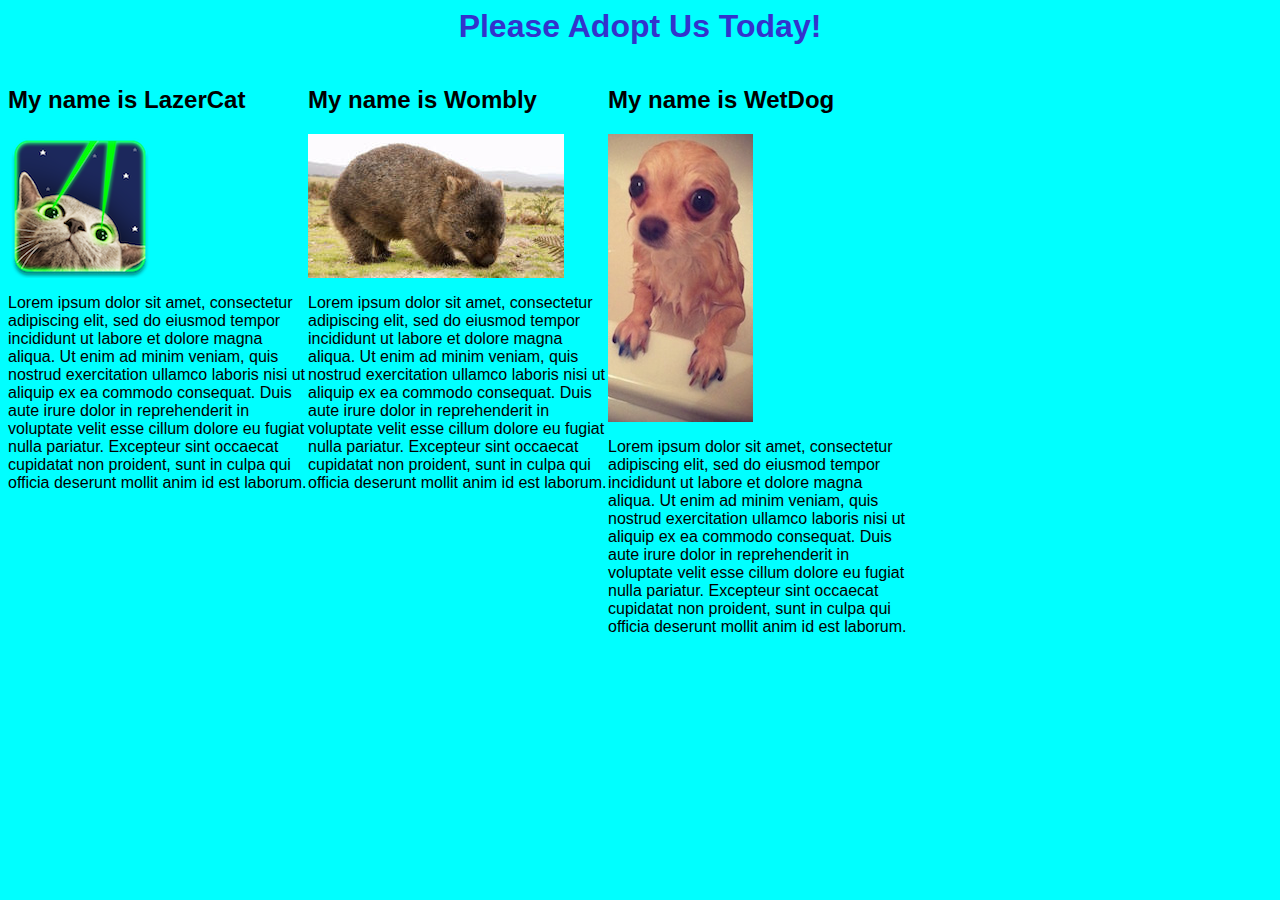
<file: index.html>
<DOCTYPE! html>
<html>
  <head>
    <link href="stylecss/style-sheet.css" rel="stylesheet" type="text/css">
    <title>Adopt A Pet!</title>
  </head>
  <body>
    <h1>Please Adopt Us Today!</h1>
    <div class="column">
      <h2>My name is LazerCat</h2>
      <img src="images/lazercat.png" alt="A cute cat with lazer eyes.">
      <p>Lorem ipsum dolor sit amet, consectetur adipiscing elit, sed do eiusmod tempor incididunt ut labore et dolore magna aliqua. Ut enim ad minim veniam, quis nostrud exercitation ullamco laboris nisi ut aliquip ex ea commodo consequat. Duis aute irure dolor in reprehenderit in voluptate velit esse cillum dolore eu fugiat nulla pariatur. Excepteur sint occaecat cupidatat non proident, sunt in culpa qui officia deserunt mollit anim id est laborum.</p>
    </div>
    <div class="column">
      <h2>My name is Wombly</h2>
      <img src="images/wombat.jpg" alt="A cute wombat.">
      <p>Lorem ipsum dolor sit amet, consectetur adipiscing elit, sed do eiusmod tempor incididunt ut labore et dolore magna aliqua. Ut enim ad minim veniam, quis nostrud exercitation ullamco laboris nisi ut aliquip ex ea commodo consequat. Duis aute irure dolor in reprehenderit in voluptate velit esse cillum dolore eu fugiat nulla pariatur. Excepteur sint occaecat cupidatat non proident, sunt in culpa qui officia deserunt mollit anim id est laborum.</p>
    </div>
    <div class="column">
      <h2>My name is WetDog</h2>
      <img src="images/wetdog.jpeg" alt="A wet dog.">
      <p>Lorem ipsum dolor sit amet, consectetur adipiscing elit, sed do eiusmod tempor incididunt ut labore et dolore magna aliqua. Ut enim ad minim veniam, quis nostrud exercitation ullamco laboris nisi ut aliquip ex ea commodo consequat. Duis aute irure dolor in reprehenderit in voluptate velit esse cillum dolore eu fugiat nulla pariatur. Excepteur sint occaecat cupidatat non proident, sunt in culpa qui officia deserunt mollit anim id est laborum.</p>
    </div>
  </body>
</html>
</file>
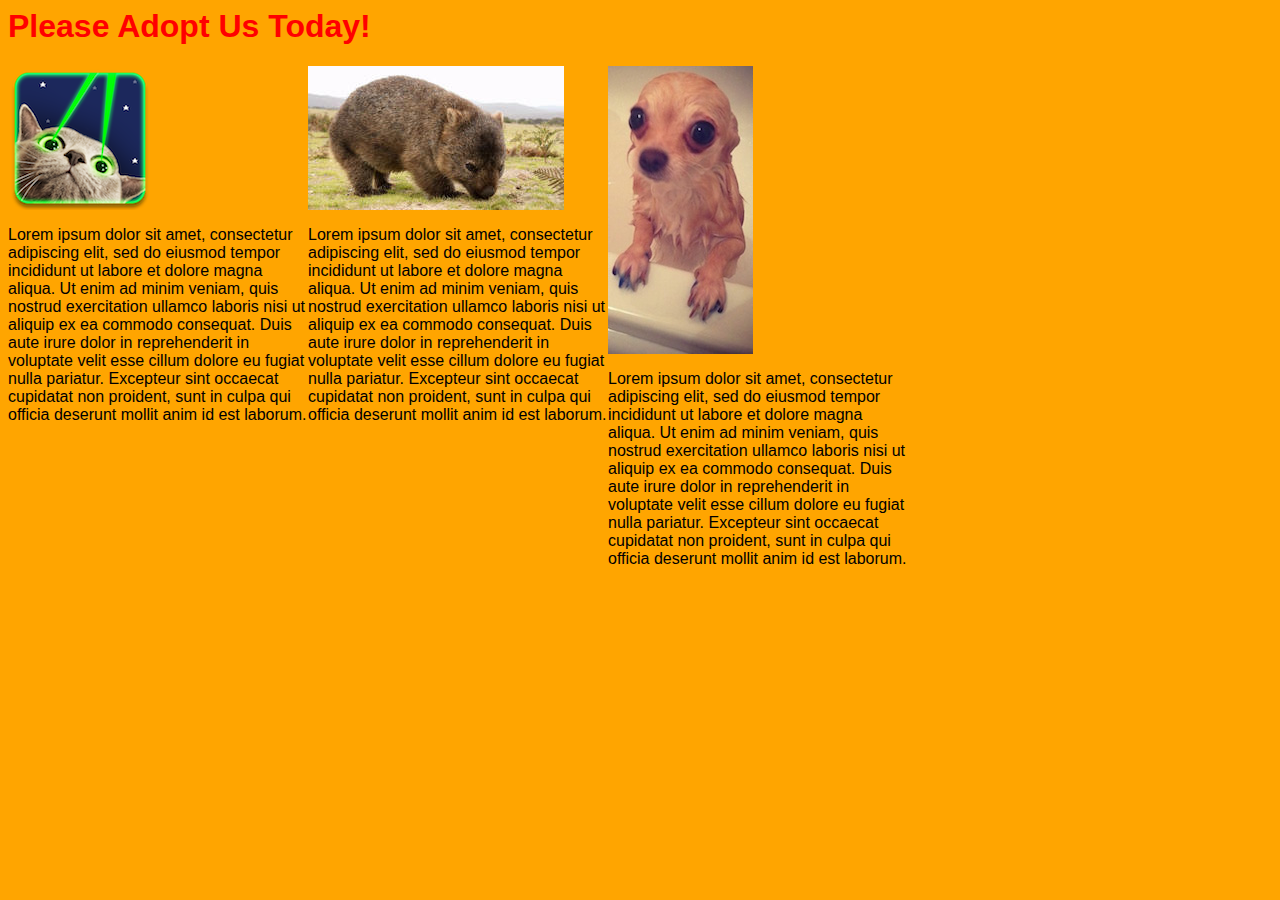
<file: Desktop/Adopt-a-pet-project/index.html>
<DOCTYPE! html>
<html>
  <head>
    <link href="stylecss/style-sheet.css" rel="stylesheet" type="text/css">
    <title>Adopt A Pet!</title>
  </head>
  <body>
    <h1>Please Adopt Us Today!</h1>
    <div class="column">
      <img src="images/lazercat.png" alt="A cute cat with lazer eyes.">
      <p>Lorem ipsum dolor sit amet, consectetur adipiscing elit, sed do eiusmod tempor incididunt ut labore et dolore magna aliqua. Ut enim ad minim veniam, quis nostrud exercitation ullamco laboris nisi ut aliquip ex ea commodo consequat. Duis aute irure dolor in reprehenderit in voluptate velit esse cillum dolore eu fugiat nulla pariatur. Excepteur sint occaecat cupidatat non proident, sunt in culpa qui officia deserunt mollit anim id est laborum.</p>
    </div>
    <div class="column">
      <img src="images/wombat.jpg" alt="A cute wombat.">
      <p>Lorem ipsum dolor sit amet, consectetur adipiscing elit, sed do eiusmod tempor incididunt ut labore et dolore magna aliqua. Ut enim ad minim veniam, quis nostrud exercitation ullamco laboris nisi ut aliquip ex ea commodo consequat. Duis aute irure dolor in reprehenderit in voluptate velit esse cillum dolore eu fugiat nulla pariatur. Excepteur sint occaecat cupidatat non proident, sunt in culpa qui officia deserunt mollit anim id est laborum.</p>
    </div>
    <div class="column">
      <img src="images/wetdog.jpeg" alt="A wet dog.">
      <p>Lorem ipsum dolor sit amet, consectetur adipiscing elit, sed do eiusmod tempor incididunt ut labore et dolore magna aliqua. Ut enim ad minim veniam, quis nostrud exercitation ullamco laboris nisi ut aliquip ex ea commodo consequat. Duis aute irure dolor in reprehenderit in voluptate velit esse cillum dolore eu fugiat nulla pariatur. Excepteur sint occaecat cupidatat non proident, sunt in culpa qui officia deserunt mollit anim id est laborum.</p>
    </div>

























  </body>
</html>
</file>
<file: stylecss/style-sheet.css>
body {
  background-color: #00ffff;
}

h1 {
  text-align: center;
  color: #3333cc;
}

body {
  font-family: sans-serif;
}

.column {
  width: 300px;
  float: left;
}
</file>
<file: Desktop/Adopt-a-pet-project/stylecss/style-sheet.css>
body {
  background-color: orange;
}

h1 {
  color: red;
}

body {
  font-family: sans-serif;
}

.column {
  width: 300px;
  float: left;
}
</file>
